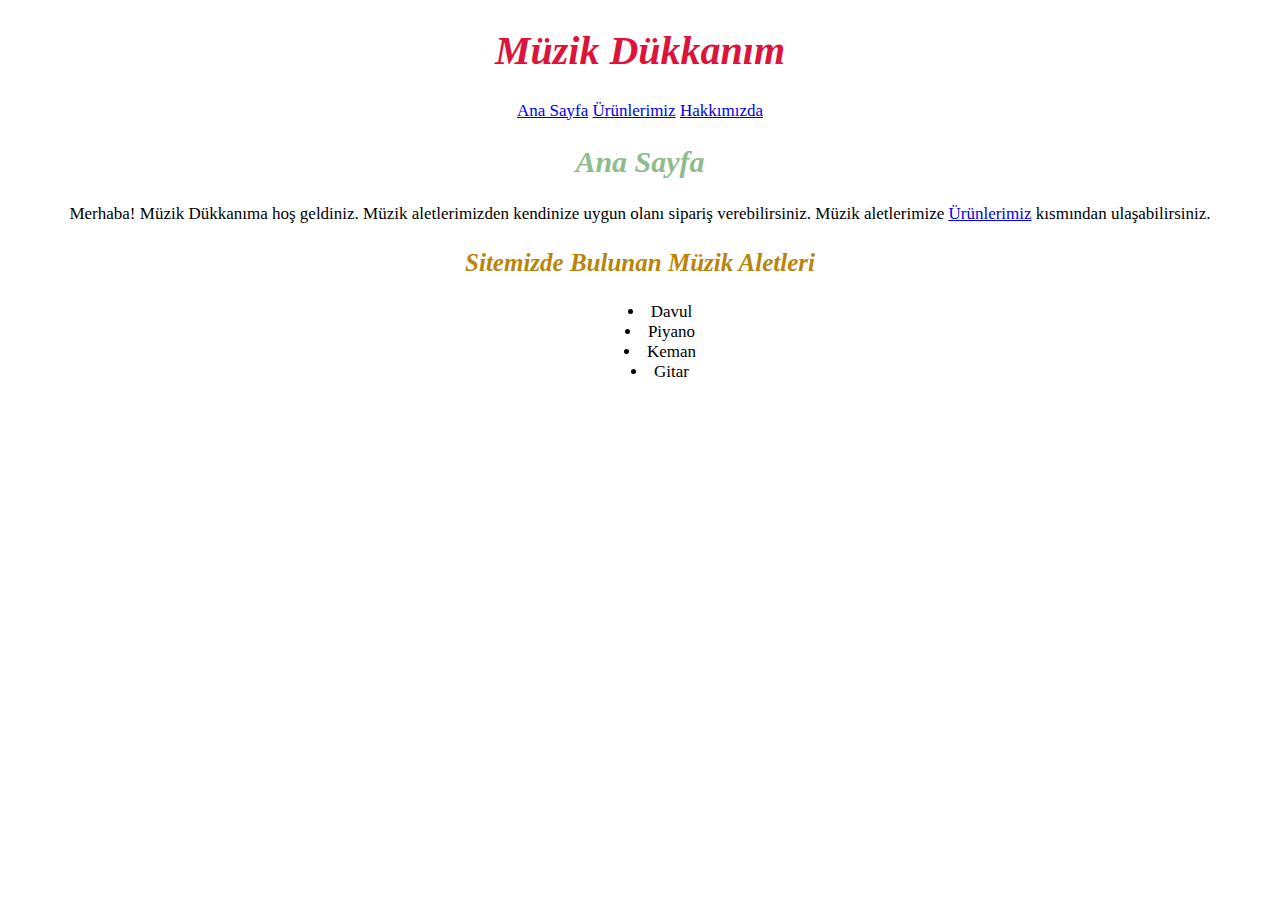
<file: homework-1/index.html>
<!DOCTYPE html>
<html lang="tr">
<head>
    <meta charset="UTF-8">
    <meta http-equiv="X-UA-Compatible" content="IE=edge">
    <meta name="viewport" content="width=device-width, initial-scale=1.0">
    <title>Ana Sayfa</title>
    <link rel="stylesheet" href="css/kodluyorum.css">
</head>
<body>
    <h1 style="font-size:40px">Müzik Dükkanım</h1>
    <p> 
      <a href="index.html">Ana Sayfa</a> 
      <a href="product.html">Ürünlerimiz</a>
      <a href="about-us.html">Hakkımızda</a>
    </p>
    <h2>Ana Sayfa</h2>
    <p>Merhaba! Müzik Dükkanıma hoş geldiniz. Müzik aletlerimizden kendinize uygun olanı sipariş verebilirsiniz.
        Müzik aletlerimize <a href="product.html">Ürünlerimiz</a> kısmından ulaşabilirsiniz.
    </p>
    <h3 style="text-align: center;">Sitemizde Bulunan Müzik Aletleri</h3>
        <ul style="text-align: center; 
                   list-style-position: inside;
                   font-size: 17px;" >
            <li>Davul</li>
            <li>Piyano</li>
            <li>Keman</li>
            <li>Gitar</li>
        </ul> 
    
    
</body>
</html>
</file>
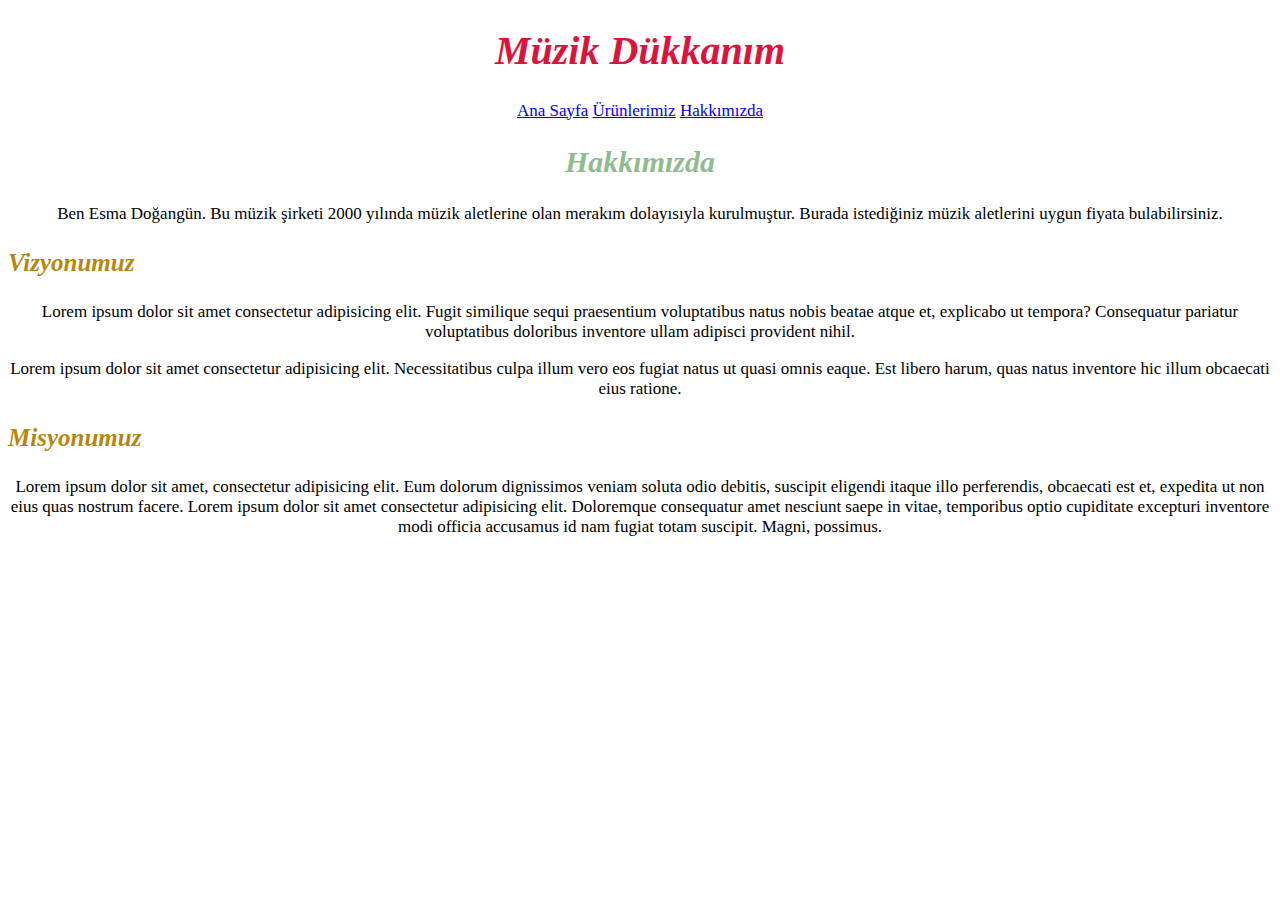
<file: homework-1/about-us.html>
<!DOCTYPE html>
<html lang="tr">
<head>
    <meta charset="UTF-8">
    <meta http-equiv="X-UA-Compatible" content="IE=edge">
    <meta name="viewport" content="width=device-width, initial-scale=1.0">
    <title>Hakkımızda</title>
    <link rel="stylesheet" href="css/kodluyorum.css">
</head>
<body>
    <h1 style="font-size:40px">Müzik Dükkanım</h1>
    <p> 
      <a href="index.html">Ana Sayfa</a> 
      <a href="product.html">Ürünlerimiz</a>
      <a href="about-us.html">Hakkımızda</a>
    </p>
    <h2>
        Hakkımızda
    </h2>
    <p>
         Ben Esma Doğangün. Bu müzik şirketi 2000 yılında müzik aletlerine olan merakım dolayısıyla kurulmuştur.
        Burada istediğiniz müzik aletlerini uygun fiyata bulabilirsiniz.
    </p>
    <h3>
        Vizyonumuz
    </h3>
    <p>Lorem ipsum dolor sit amet consectetur adipisicing elit. Fugit similique sequi praesentium voluptatibus natus nobis beatae atque et, explicabo ut tempora? Consequatur pariatur voluptatibus doloribus inventore ullam adipisci provident nihil.</p>
    <p>Lorem ipsum dolor sit amet consectetur adipisicing elit. Necessitatibus culpa illum vero eos fugiat natus ut quasi omnis eaque. Est libero harum, quas natus inventore hic illum obcaecati eius ratione.</p>
    <h3>Misyonumuz</h3>
    <p>Lorem ipsum dolor sit amet, consectetur adipisicing elit. Eum dolorum dignissimos veniam soluta odio debitis, suscipit eligendi itaque illo perferendis, obcaecati est et, expedita ut non eius quas nostrum facere.
        Lorem ipsum dolor sit amet consectetur adipisicing elit. Doloremque consequatur amet nesciunt saepe in vitae, temporibus optio cupiditate excepturi inventore modi officia accusamus id nam fugiat totam suscipit. Magni, possimus.
    </p>
</body>
</html>
</file>
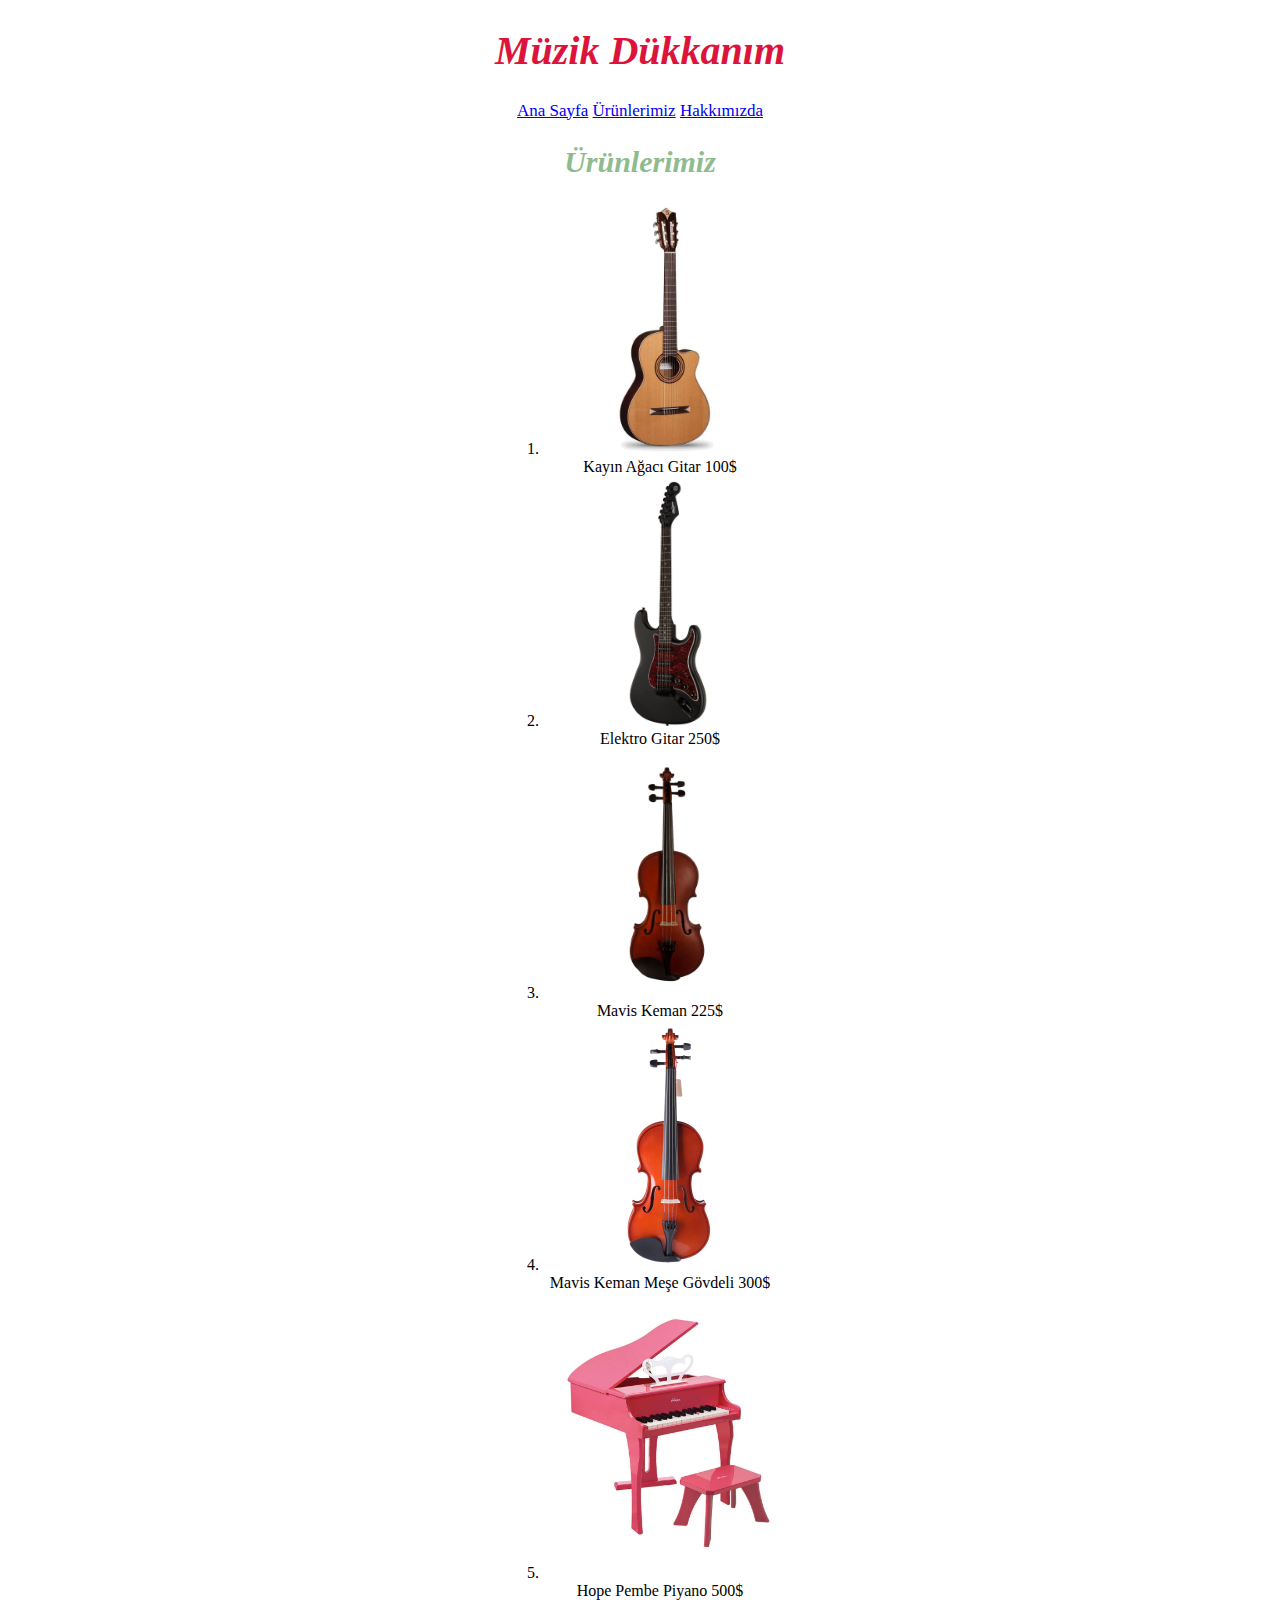
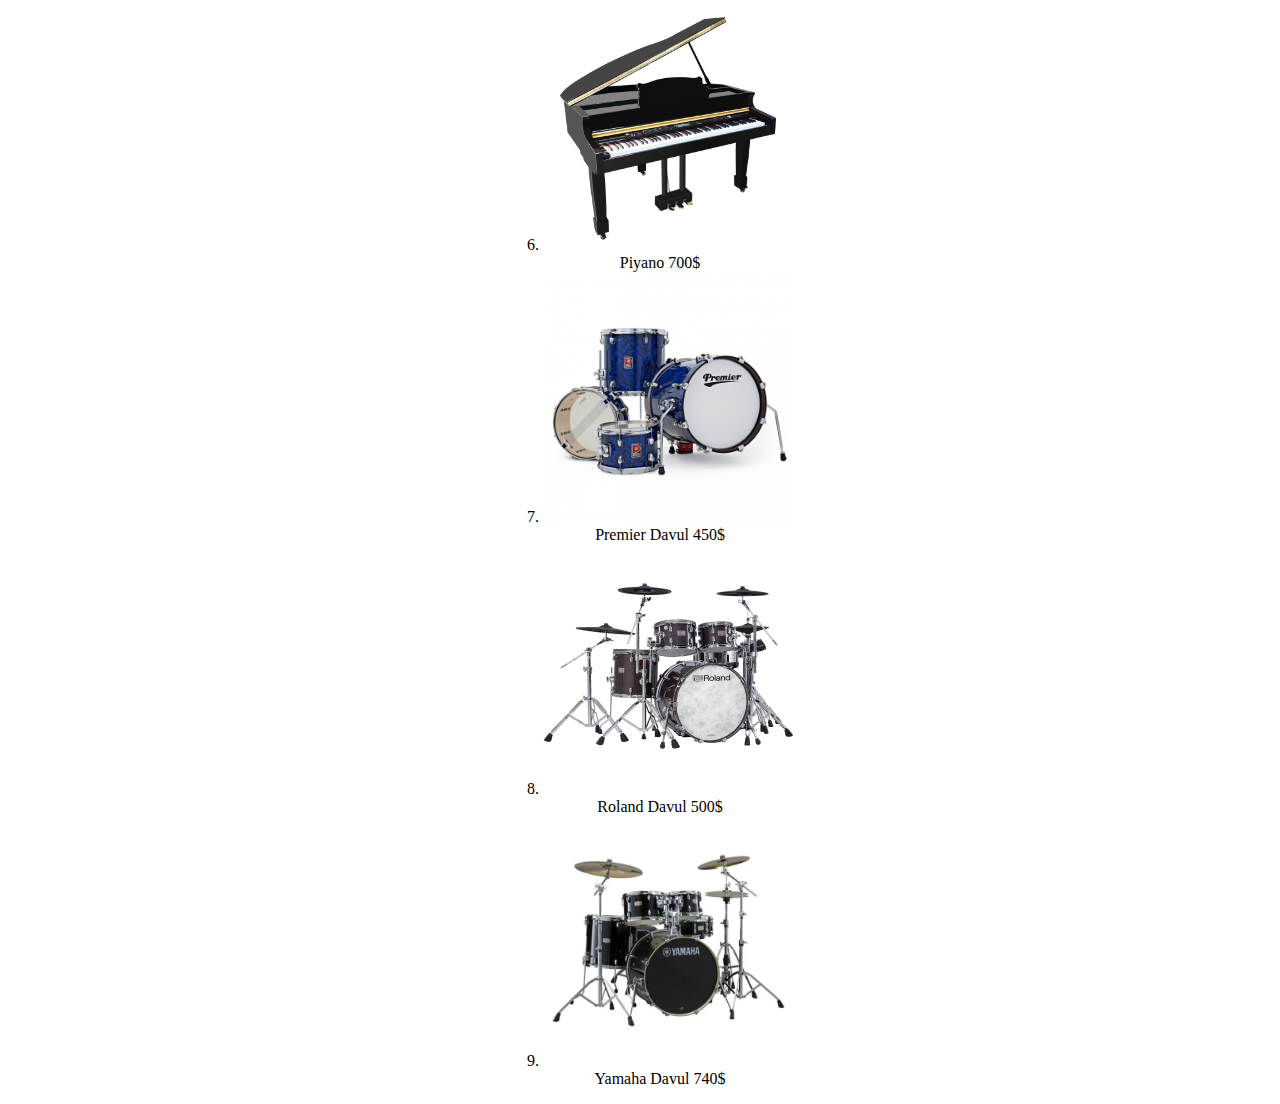
<file: homework-1/product.html>
<!DOCTYPE html>
<html lang="tr">
<head>
    <meta charset="UTF-8">
    <meta http-equiv="X-UA-Compatible" content="IE=edge">
    <meta name="viewport" content="width=device-width, initial-scale=1.0">
    <title>Ürünlerimiz</title>
    <link rel="stylesheet" href="css/kodluyorum.css">
</head>
<body>
    <h1 style="font-size:40px">Müzik Dükkanım</h1>
    <p> 
      <a href="index.html">Ana Sayfa</a> 
      <a href="product.html">Ürünlerimiz</a>
      <a href="about-us.html">Hakkımızda</a>
    </p>
    <h2>Ürünlerimiz</h2>
    <ol>
        
        <li>
            <img src="img/gitar1.webp" alt="gitar" width="250"> <br> Kayın Ağacı Gitar 100$
        </li>
        <li><img src="img/gitar2.webp" alt="gitar2" width="250"> <br> Elektro Gitar 250$
        </li>
        <li><img src="img/maviskeman.jpg" alt="keman" width="250"> <br> Mavis Keman 225$
        </li>
        <li><img src="img/keman2.jpg" alt="keman" width="250"> <br> Mavis Keman Meşe Gövdeli 300$
        </li>
        <li><img src="img/pembepiyano.jpg" alt="pembepiyano" width="250"> <br> Hope Pembe Piyano 500$
        </li>
        <li><img src="img/piyano1.jpg" alt="piyano" width="250"> <br> Piyano 700$
        </li>
        <li><img src="img/Premierdavul.jpg" alt="davul3" width="250"> <br> Premier Davul 450$
        </li>
        <li><img src="img/rolanddavul.jpg" alt="davul2" width="250"> <br> Roland Davul 500$
        </li>
        <li><img src="img/yamaha davul.jpg.webp" alt="davul1" width="250"> <br> Yamaha Davul 740$
        </li>
    </ol>
</body>
</html>
</file>
<file: homework-1/css/kodluyorum.css>
h1{
    color:crimson;
    font-style: oblique;
    text-align: center;
}
h2{
    color:darkseagreen;
    font-style: oblique;
    text-align: center;
    font-size: 30px;
}
h3{
    color:darkgoldenrod;
    font-style: oblique;
    font-size: 25px;
}
p{
    color: black;
    text-align: center;
    font-size:17px ;
}
ol{
    text-align: center;
    list-style-position: inside;
}
</file>
